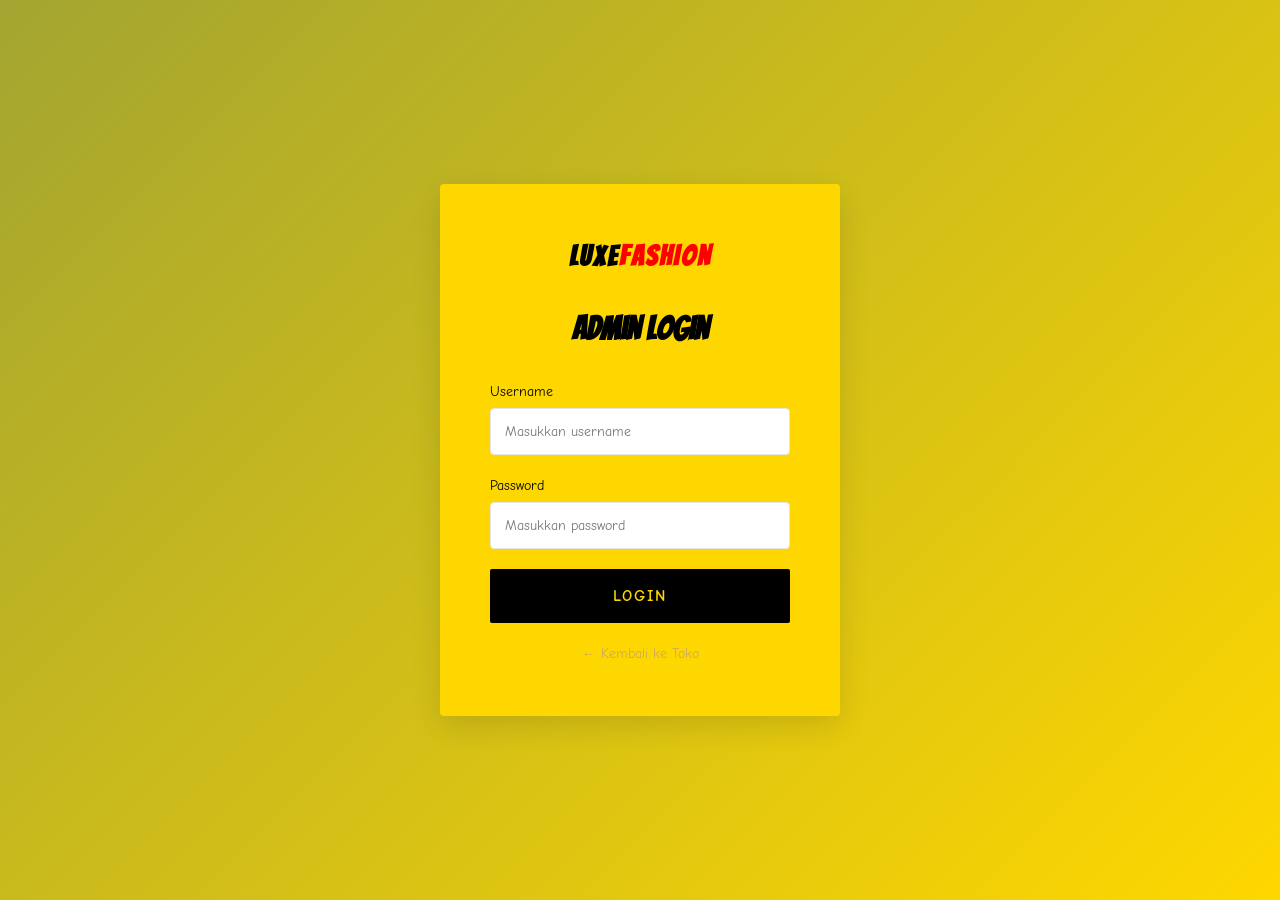
<file: admin.html>
<!DOCTYPE html>
<html lang="id">
<head>
  <meta charset="UTF-8">
  <meta name="viewport" content="width=device-width, initial-scale=1.0">
<title>Admin Panel - LUXE FASHION (Cartoon Theme)</title>
  <meta name="description" content="Admin panel for LUXE FASHION e-commerce">
  
  <!-- Fonts -->
  <link rel="preconnect" href="https://fonts.googleapis.com">
  <link rel="preconnect" href="https://fonts.gstatic.com" crossorigin>
<link href="https://fonts.googleapis.com/css2?family=Bangers&family=Comic+Neue:wght@400;700&display=swap" rel="stylesheet">
  
  <!-- Styles -->
  <link rel="stylesheet" href="style.css">
</head>
<body>
  <!-- Admin Login -->
  <div id="adminLogin" class="admin-login">
    <div class="login-box">
      <div class="logo">LUXE<span>FASHION</span></div>
      <h2>Admin Login</h2>
      
      <form id="loginForm">
        <div class="form-group">
          <label for="username">Username</label>
          <input type="text" id="username" name="username" placeholder="Masukkan username" required>
        </div>
        
        <div class="form-group">
          <label for="password">Password</label>
          <input type="password" id="password" name="password" placeholder="Masukkan password" required>
        </div>
        
        <button type="submit" class="buy-btn">Login</button>
      </form>
      
      <p style="text-align: center; margin-top: 20px; font-size: 12px; color: #666;">
      </p>
      
      <p style="text-align: center; margin-top: 10px;">
        <a href="index.html" style="color: #C9A962;">← Kembali ke Toko</a>
      </p>
    </div>
  </div>

  <!-- Admin Dashboard -->
  <div id="adminDashboard" class="admin-dashboard">
    <header class="admin-header">
      <div class="logo">LUXE<span>FASHION</span> Admin</div>
      
<nav class="admin-nav">
        <button class="admin-nav-btn active" data-target="products">Produk</button>
        <button class="admin-nav-btn" data-target="payments">Pembayaran</button>
        <button class="admin-nav-btn" data-target="testimonials">Testimoni</button>
        <button class="admin-nav-btn" data-target="about">Tentang Kami</button>
        <button class="admin-nav-btn" id="logoutBtn">Logout</button>
      </nav>
    </header>
    
    <main class="admin-content">
      <!-- Products Management -->
      <section id="products" class="admin-section active">
        <h2>Manajemen Produk</h2>
        
<!-- Add/Edit Product Form -->
        <div class="admin-form">
          <h3 id="formTitle">Tambah Produk Baru</h3>
          
          <div class="form-row">
            <div class="form-group">
              <label for="productName">Nama Produk *</label>
              <input type="text" id="productName" placeholder="Contoh: Elegant White Blouse" required>
            </div>
            
            <div class="form-group">
              <label for="productPrice">Harga (Rp) *</label>
              <input type="number" id="productPrice" placeholder="Contoh: 350000" required>
            </div>
          </div>
          
          <div class="form-group">
            <label for="productDescription">Deskripsi Produk *</label>
            <textarea id="productDescription" placeholder="Deskripsi lengkap produk" rows="4" required></textarea>
          </div>
          
          <div class="form-row">
            <div class="form-group">
              <label for="productBadge">Badge (Opsional)</label>
              <input type="text" id="productBadge" placeholder="Contoh: New, Best Seller">
            </div>
            
            <div class="form-group">
              <label>Ukuran Tersedia *</label>
              <div style="display: flex; gap: 15px; margin-top: 5px;">
                <label><input type="checkbox" name="sizes" value="S"> S</label>
                <label><input type="checkbox" name="sizes" value="M"> M</label>
                <label><input type="checkbox" name="sizes" value="L"> L</label>
                <label><input type="checkbox" name="sizes" value="XL"> XL</label>
                <label><input type="checkbox" name="sizes" value="XXL"> XXL</label>
              </div>
            </div>
          </div>
          
          <div class="form-group">
            <label>Foto Produk (Maksimal 5) *</label>
            <div class="image-upload-area" id="imageUploadArea">
              <p>Klik untuk upload foto</p>
              <p style="font-size: 12px; color: #666;">PNG, JPG max 5MB per file</p>
              <input type="file" id="productImages" accept="image/*" multiple style="display: none;">
            </div>
            <div id="imagePreview" class="image-preview-grid">
              <!-- Image previews will be rendered here -->
            </div>
          </div>
          
          <div style="display: flex; gap: 10px;">
            <button id="saveProductBtn" class="buy-btn" style="flex: 1;">Simpan Produk</button>
            <button id="cancelEditBtn" class="btn-delete" style="display: none;">Batal</button>
          </div>
        </div>
        
        <!-- Products Table -->
        <div style="margin-top: 30px; overflow-x: auto;">
          <table class="admin-table">
            <thead>
              <tr>
                <th>ID</th>
                <th>Foto</th>
                <th>Nama Produk</th>
                <th>Harga</th>
                <th>Ukuran</th>
                <th>Aksi</th>
              </tr>
            </thead>
            <tbody id="productsTableBody">
              <!-- Products will be rendered here -->
            </tbody>
          </table>
        </div>
      </section>
      
      <!-- Payment Settings -->
      <section id="payments" class="admin-section">
        <h2>Pengaturan Pembayaran</h2>
        
        <!-- WhatsApp Number -->
        <div class="admin-form" style="margin-bottom: 30px;">
          <h3>Nomor WhatsApp Penjual</h3>
          <p style="font-size: 13px; color: #666; margin-bottom: 15px;">Nomor ini akan menerima pesan pesanan dari pelanggan</p>
          
          <div class="form-group">
            <label for="whatsappNumber">Nomor WhatsApp</label>
            <input type="text" id="whatsappNumber" placeholder="Contoh: 6281234567890">
          </div>
          
          <button id="saveWhatsAppBtn" class="btn-edit">Simpan Nomor WhatsApp</button>
        </div>
        
        <!-- Bank Accounts -->
        <div class="payment-card">
          <h4>Kelola Rekening Bank</h4>
          
          <div id="bankForm" class="admin-form" style="margin-bottom: 20px;">
            <div class="form-row">
              <div class="form-group">
                <label for="bankName">Nama Bank</label>
                <input type="text" id="bankName" placeholder="Contoh: Bank BCA">
              </div>
              
              <div class="form-group">
                <label for="bankAccountNumber">Nomor Rekening</label>
                <input type="text" id="bankAccountNumber" placeholder="Contoh: 1234567890">
              </div>
              
              <div class="form-group">
                <label for="bankAccountName">Nama Pemilik</label>
                <input type="text" id="bankAccountName" placeholder="Contoh: Fashion Store">
              </div>
            </div>
            
            <button onclick="addBank()" class="btn-edit">Tambah Rekening</button>
          </div>
          
          <table class="admin-table">
            <thead>
              <tr>
                <th>Nama Bank</th>
                <th>Nomor Rekening</th>
                <th>Nama Pemilik</th>
                <th>Aksi</th>
              </tr>
            </thead>
            <tbody id="banksTableBody">
              <!-- Banks will be rendered here -->
            </tbody>
          </table>
        </div>
        
        <!-- E-Wallets -->
        <div class="payment-card" style="margin-top: 20px;">
          <h4>Kelola E-Wallet</h4>
          
          <div id="walletForm" class="admin-form" style="margin-bottom: 20px;">
            <div class="form-row">
              <div class="form-group">
                <label for="walletName">Nama E-Wallet</label>
                <input type="text" id="walletName" placeholder="Contoh: GoPay">
              </div>
              
              <div class="form-group">
                <label for="walletNumber">Nomor</label>
                <input type="text" id="walletNumber" placeholder="Contoh: 081234567890">
              </div>
            </div>
            
            <button onclick="addWallet()" class="btn-edit">Tambah E-Wallet</button>
          </div>
          
          <table class="admin-table">
            <thead>
              <tr>
                <th>Nama E-Wallet</th>
                <th>Nomor</th>
                <th>Aksi</th>
              </tr>
            </thead>
            <tbody id="walletsTableBody">
              <!-- Wallets will be rendered here -->
            </tbody>
          </table>
        </div>
        
        <!-- QR Code -->
        <div class="payment-card" style="margin-top: 20px;">
          <h4>QR Code Pembayaran</h4>
          <p style="font-size: 13px; color: #666; margin-bottom: 15px;">Upload QR Code untuk pembayaran via QR</p>
          
          <div class="form-group">
            <label>Upload QR Code</label>
            <div class="image-upload-area" onclick="document.getElementById('qrCodeUpload').click()">
              <p>Klik untuk upload QR Code</p>
              <p style="font-size: 12px; color: #666;">PNG, JPG max 5MB</p>
              <input type="file" id="qrCodeUpload" accept="image/*" style="display: none;">
            </div>
            <div id="qrCodePreview" style="margin-top: 15px;">
              <!-- QR Code preview will be shown here -->
            </div>
          </div>
        </div>
      </section>
      
      <!-- About Us -->
      <section id="about" class="admin-section">
        <h2>Pengaturan Tentang Kami</h2>
        
        <div class="admin-form">
          <div class="form-group">
            <label for="aboutBrandName">Nama Brand</label>
            <input type="text" id="aboutBrandName" placeholder="Contoh: LUXE FASHION">
          </div>
          
          <div class="form-group">
            <label for="aboutDescription">Deskripsi</label>
            <textarea id="aboutDescription" rows="4" placeholder="Deskripsi tentang brand"></textarea>
          </div>
          
          <div class="form-group">
            <label for="aboutVision">Visi</label>
            <textarea id="aboutVision" rows="3" placeholder="Visi perusahaan"></textarea>
          </div>
          
          <div class="form-group">
            <label for="aboutMission">Misi</label>
            <textarea id="aboutMission" rows="3" placeholder="Misi perusahaan"></textarea>
          </div>
          
          <h3 style="margin: 20px 0 15px;">Informasi Kontak</h3>
          
          <div class="form-row">
            <div class="form-group">
              <label for="aboutEmail">Email</label>
              <input type="email" id="aboutEmail" placeholder="hello@luxefashion.com">
            </div>
            
            <div class="form-group">
              <label for="aboutPhone">Telepon</label>
              <input type="text" id="aboutPhone" placeholder="+62 812 3456 7890">
            </div>
          </div>
          
          <div class="form-group">
            <label for="aboutAddress">Alamat</label>
            <textarea id="aboutAddress" rows="2" placeholder="Alamat lengkap"></textarea>
          </div>
          
          <button id="saveAboutBtn" class="buy-btn">Simpan Perubahan</button>
        </div>
</section>
      
      <!-- Testimonials -->
      <section id="testimonials" class="admin-section">
        <h2>Manajemen Testimoni</h2>
        
        <!-- Add/Edit Testimonial Form -->
        <div class="admin-form">
          <h3 id="testimonialFormTitle">Tambah Testimoni Baru</h3>
          
          <div class="form-row">
            <div class="form-group">
              <label for="testimonialName">Nama Pelanggan *</label>
              <input type="text" id="testimonialName" placeholder="Contoh: Siti Rahayu" required>
            </div>
            
            <div class="form-group">
              <label for="testimonialRating">Rating (1-5) *</label>
              <select id="testimonialRating" required>
                <option value="5">5 Bintang</option>
                <option value="4">4 Bintang</option>
                <option value="3">3 Bintang</option>
                <option value="2">2 Bintang</option>
                <option value="1">1 Bintang</option>
              </select>
            </div>
          </div>
          
          <div class="form-group">
            <label for="testimonialComment">Komentar *</label>
            <textarea id="testimonialComment" rows="3" placeholder="Contoh: Kualitas bajunya sangat bagus!" required></textarea>
          </div>
          
          <div class="form-group">
            <label>Foto Testimoni (Opsional) - Maksimal 5 foto</label>
            <div class="image-upload-area" onclick="document.getElementById('testimonialImages').click()">
              <p>Klik untuk upload foto</p>
              <p style="font-size: 12px; color: #666;">PNG, JPG max 5MB per file, maksimal 5 foto</p>
              <input type="file" id="testimonialImages" accept="image/*" multiple style="display: none;">
            </div>
            <div id="testimonialImagesPreview" class="image-preview-grid" style="margin-top: 10px;"></div>
          </div>
          
          <div style="display: flex; gap: 10px;">
            <button id="saveTestimonialBtn" class="buy-btn" style="flex: 1;">Simpan Testimoni</button>
            <button id="cancelTestimonialEditBtn" class="btn-delete" style="display: none;">Batal</button>
          </div>
        </div>
        
        <!-- Testimonials Table -->
        <div style="margin-top: 30px; overflow-x: auto;">
          <table class="admin-table">
            <thead>
              <tr>
                <th>ID</th>
                <th>Foto</th>
                <th>Nama</th>
                <th>Rating</th>
                <th>Komentar</th>
                <th>Aksi</th>
              </tr>
            </thead>
            <tbody id="testimonialsTableBody">
              <!-- Testimonials will be rendered here -->
            </tbody>
          </table>
        </div>
      </section>
    </main>
  </div>

  <!-- Scripts -->
  <script src="Admin.js"></script>
</body>
</html>
</file>
<file: style.css>
/* ============================================
   FASHION E-COMMERCE - CARTOON THEME
   ============================================ */

/* CSS Variables */
:root {
  /* Color Palette */
  --primary-bg: #ffd700;
  --secondary-bg: #ffd700;
  --tertiary-bg: #a3a531;
  --primary-text: #000000;
  --secondary-text: #000000;
  --accent-gold: #000000;
  --accent-gold-hover: #B8974F;
  --accent-silver: #A8A8A8;
  --border-color: #E5E5E5;
  --success: #4CAF50;
  --error: #ffffff;
  
  /* Typography */
--font-heading: 'Bangers', cursive;
  --font-body: 'Comic Neue', cursive;
  
  /* Spacing */
  --spacing-xs: 5px;
  --spacing-sm: 10px;
  --spacing-md: 20px;
  --spacing-lg: 30px;
  --spacing-xl: 50px;
  
  /* Transitions */
  --transition-fast: 0.2s ease;
  --transition-medium: 0.3s ease;
  --transition-slow: 0.5s ease;
  
  /* Shadows */
  --shadow-sm: 0 2px 5px rgba(0,0,0,0.05);
  --shadow-md: 0 5px 15px rgba(0,0,0,0.08);
  --shadow-lg: 0 10px 30px rgba(0,0,0,0.12);
}

/* Reset & Base Styles */
* {
  margin: 0;
  padding: 0;
  box-sizing: border-box;
}

html {
  scroll-behavior: smooth;
}

body {
  font-family: var(--font-body);
  font-size: 14px;
  line-height: 1.6;
  color: var(--primary-text);
  background-color: var(--primary-bg);
  overflow-x: hidden;
  background-image: url(https://th.bing.com/th/id/R.20b1b335e2b121cfa421697ba0406941?rik=gcS9%2fRlh0c82kw&riu=http%3a%2f%2fpkmhobby.com%2fcdn%2fshop%2farticles%2fgiorgio-trovato-scWhKf1ltv4-unsplash-_1.webp%3fcrop%3dcenter%26height%3d1200%26v%3d1690278147%26width%3d1200&ehk=CsU1o5ybuj%2ben3xw2FOLfcXdJkmFup4%2bz1wBGtT408Y%3d&risl=&pid=ImgRaw&r=0);
  
}

a {
  text-decoration: none;
  color: inherit;
  transition: var(--transition-fast);
}

img {
  max-width: 100%;
  height: auto;
  display: block;
}

ul {
  list-style: none;
}

button {
  font-family: var(--font-body);
  cursor: pointer;
  border: none;
  outline: none;
}

input, textarea, select {
  font-family: var(--font-body);
  font-size: 14px;
  outline: none;
}

/* Typography */
h1, h2, h3, h4, h5, h6 {
  font-family: var(--font-heading);
  font-weight: 600;
  line-height: 1.3;
}

h1 { font-size: 42px; }
h2 { font-size: 32px; }
h3 { font-size: 24px; }
h4 { font-size: 20px; }

/* Container */
.container {
  max-width: 1200px;
  margin: 0 auto;
  padding: 0 var(--spacing-md);
}

/* ============================================
   HEADER & NAVIGATION
   ============================================ */
.header {
  position: fixed;
  top: 0;
  left: 0;
  right: 0;
  background: var(--primary-bg);
  box-shadow: var(--shadow-sm);
  z-index: 1000;
  transition: var(--transition-medium);
}

.header.scrolled {
  box-shadow: var(--shadow-md);
}

.nav-container {
  display: flex;
  justify-content: space-between;
  align-items: center;
  padding: var(--spacing-md) var(--spacing-lg);
  max-width: 1400px;
  margin: 0 auto;
}

.logo {
  font-family: var(--font-heading);
  font-size: 28px;
  font-weight: 700;
  color: var(--primary-text);
  letter-spacing: 2px;
}

.logo span {
  color: red;
}

.nav-menu {
  display: flex;
  align-items: center;
  gap: var(--spacing-lg);
}

.nav-link {
  font-size: 14px;
  font-weight: 500;
  color: var(--primary-text);
  position: relative;
  padding: var(--spacing-xs) 0;
}

.nav-link::after {
  content: '';
  position: absolute;
  bottom: 0;
  left: 0;
  width: 0;
  height: 2px;
  background: var(--accent-gold);
  transition: var(--transition-medium);
}

.nav-link:hover::after,
.nav-link.active::after {
  width: 100%;
}

.nav-link:hover {
  color: var(--accent-gold);
}

/* Mobile Menu Toggle */
.menu-toggle {
  display: none;
  flex-direction: column;
  gap: 5px;
  cursor: pointer;
  padding: 5px;
}

.menu-toggle span {
  width: 25px;
  height: 2px;
  background: var(--primary-text);
  transition: var(--transition-fast);
}

.menu-toggle.active span:nth-child(1) {
  transform: rotate(45deg) translate(5px, 5px);
}

.menu-toggle.active span:nth-child(2) {
  opacity: 0;
}

.menu-toggle.active span:nth-child(3) {
  transform: rotate(-45deg) translate(5px, -5px);
}

/* ============================================
   HERO SECTION
   ============================================ */
.hero {
  padding: 150px var(--spacing-lg) var(--spacing-xl);
  background: linear-gradient(135deg, var(--tertiary-bg) 0%, var(--secondary-bg) 100%);
  text-align: center;
  position: relative;
  overflow: hidden;
  background: linear-gradient(rgba(0,0,0,5.5), rgba(0,0,0,0.5)), url('https://static0.gamerantimages.com/wordpress/wp-content/uploads/2025/01/pokemon-tcg-pocket-rearrange-decks-quality-of-life-feature.jpg');
  background-size: cover;
  background-position: center;
}

.hero::before {
  content: '';
  position: absolute;
  top: -50%;
  right: -20%;
  width: 600px;
  height: 600px;
  background: radial-gradient(circle, rgba(201, 169, 98, 0.1) 0%, transparent 70%);
  border-radius: 50%;
  animation: float 8s ease-in-out infinite;
}

@keyframes float {
  0%, 100% { transform: translateY(0) rotate(0deg); }
  50% { transform: translateY(-30px) rotate(5deg); }
}

.hero-content {
  position: relative;
  z-index: 1;
  max-width: 700px;
  margin: 0 auto;
}

.hero-title {
  font-size: 48px;
  margin-bottom: var(--spacing-md);
  opacity: 0;
  animation: fadeInUp 0.8s ease forwards;
  color: gold;
}

.hero-subtitle {
  font-size: 18px;
  color: var(--secondary-text);
  margin-bottom: var(--spacing-lg);
  opacity: 0;
  animation: fadeInUp 0.8s ease 0.2s forwards;
  color: #ffd700;
}

.hero-btn {
  display: inline-block;
  padding: 15px 40px;
  background: var(--accent-gold);
  color: var(--primary-bg);
  font-weight: 600;
  letter-spacing: 1px;
  border-radius: 2px;
  transition: var(--transition-medium);
  opacity: 0;
  animation: fadeInUp 0.8s ease 0.4s forwards;
}

.hero-btn:hover {
  background: var(--accent-gold-hover);
  transform: translateY(-2px);
  box-shadow: var(--shadow-md);
}

@keyframes fadeInUp {
  from {
    opacity: 0;
    transform: translateY(30px);
  }
  to {
    opacity: 1;
    transform: translateY(0);
  }
}

/* ============================================
   PRODUCTS SECTION
   ============================================ */
.section {
  padding: var(--spacing-xl) var(--spacing-lg);
}

.section-header {
  text-align: center;
  margin-bottom: var(--spacing-xl);
}

.section-title {
  font-size: 36px;
  margin-bottom: var(--spacing-sm);
  position: relative;
  display: inline-block;
  color: gold;
  -webkit-text-stroke: 1px #000000;
}

.section-title::after {
  content: '';
  position: absolute;
  bottom: -10px;
  left: 50%;
  transform: translateX(-50%);
  width: 60px;
  height: 3px;
  background: var(--accent-gold);
}

.section-subtitle {
  color: var(--secondary-text);
  font-size: 16px;
  color: gold;
}

/* Product Grid */
.products-grid {
  display: grid;
  grid-template-columns: repeat(auto-fill, minmax(280px, 1fr));
  gap: var(--spacing-lg);
}

.product-card {
  background: var(--primary-bg);
  border: 1px solid var(--border-color);
  border-radius: 4px;
  overflow: hidden;
  transition: var(--transition-medium);
  cursor: pointer;
  opacity: 0;
  animation: fadeInUp 0.6s ease forwards;
}

.product-card:nth-child(1) { animation-delay: 0.1s; }
.product-card:nth-child(2) { animation-delay: 0.2s; }
.product-card:nth-child(3) { animation-delay: 0.3s; }
.product-card:nth-child(4) { animation-delay: 0.4s; }
.product-card:nth-child(5) { animation-delay: 0.5s; }
.product-card:nth-child(6) { animation-delay: 0.6s; }

.product-card:hover {
  transform: translateY(-5px);
  box-shadow: var(--shadow-lg);
}

.product-image {
  position: relative;
  width: 100%;
  height: 350px;
  overflow: hidden;
  background: var(--secondary-bg);
}

.product-image img {
  width: 100%;
  height: 100%;
  object-fit: cover;
  transition: var(--transition-medium);
}

.product-card:hover .product-image img {
  transform: scale(1.05);
}

.product-badge {
  position: absolute;
  top: 15px;
  left: 15px;
  padding: 5px 15px;
  background: var(--accent-gold);
  color: var(--primary-bg);
  font-size: 11px;
  font-weight: 600;
  letter-spacing: 1px;
  text-transform: uppercase;
}

.product-info {
  padding: var(--spacing-md);
}

.product-name {
  font-family: var(--font-heading);
  font-size: 18px;
  margin-bottom: var(--spacing-xs);
  color: var(--primary-text);
}

.product-price {
  font-size: 16px;
  font-weight: 600;
  color: var(--accent-gold);
}

.product-sizes {
  display: flex;
  gap: 5px;
  margin-top: var(--spacing-sm);
}

.size-tag {
  padding: 3px 8px;
  font-size: 11px;
  background: var(--secondary-bg);
  border: 1px solid var(--border-color);
  border-radius: 2px;
}

/* Empty State */
.empty-state {
  text-align: center;
  padding: var(--spacing-xl);
  color: var(--secondary-text);
}

.empty-state svg {
  width: 80px;
  height: 80px;
  margin-bottom: var(--spacing-md);
  opacity: 0.5;
}

/* ============================================
   PRODUCT MODAL
   ============================================ */
.modal-overlay {
  position: fixed;
  top: 0;
  left: 0;
  right: 0;
  bottom: 0;
  background: rgba(0, 0, 0, 0.7);
  z-index: 2000;
  display: none;
  align-items: center;
  justify-content: center;
  padding: var(--spacing-md);
  opacity: 0;
  transition: var(--transition-medium);
}

.modal-overlay.active {
  display: flex;
  opacity: 1;
}

.modal {
  background: var(--primary-bg);
  width: 100%;
  max-width: 900px;
  max-height: 90vh;
  overflow-y: auto;
  border-radius: 4px;
  position: relative;
  transform: scale(0.9);
  transition: var(--transition-medium);
}

.modal-overlay.active .modal {
  transform: scale(1);
}

.modal-close {
  position: absolute;
  top: 15px;
  right: 15px;
  width: 40px;
  height: 40px;
  background: var(--primary-bg);
  border: 1px solid var(--border-color);
  border-radius: 50%;
  display: flex;
  align-items: center;
  justify-content: center;
  cursor: pointer;
  z-index: 10;
  transition: var(--transition-fast);
}

.modal-close:hover {
  background: var(--accent-gold);
  color: var(--primary-bg);
  border-color: var(--accent-gold);
}

.modal-content {
  display: grid;
  grid-template-columns: 1fr 1fr;
  gap: var(--spacing-lg);
  padding: var(--spacing-lg);
}

/* Image Gallery */
.product-gallery {
  display: flex;
  flex-direction: column;
  gap: var(--spacing-sm);
}

.main-image {
  width: 100%;
  height: 400px;
  background: var(--secondary-bg);
  border-radius: 4px;
  overflow: hidden;
}

.main-image img {
  width: 100%;
  height: 100%;
  object-fit: cover;
}

.thumbnail-list {
  display: flex;
  gap: var(--spacing-sm);
}

.thumbnail {
  width: 70px;
  height: 70px;
  border: 2px solid transparent;
  border-radius: 4px;
  overflow: hidden;
  cursor: pointer;
  transition: var(--transition-fast);
  opacity: 0.7;
}

.thumbnail:hover,
.thumbnail.active {
  opacity: 1;
  border-color: var(--accent-gold);
}

.thumbnail img {
  width: 100%;
  height: 100%;
  object-fit: cover;
}

/* Product Details */
.product-details {
  padding: var(--spacing-md) 0;
}

.product-details h2 {
  font-size: 28px;
  margin-bottom: var(--spacing-sm);
}

.product-details .product-price {
  font-size: 24px;
  margin-bottom: var(--spacing-md);
}

.product-description {
  color: var(--secondary-text);
  margin-bottom: var(--spacing-lg);
  line-height: 1.8;
}

.size-selection {
  margin-bottom: var(--spacing-lg);
}

.size-selection h4 {
  margin-bottom: var(--spacing-sm);
}

.size-options {
  display: flex;
  gap: var(--spacing-sm);
  flex-wrap: wrap;
}

.size-option {
  width: 50px;
  height: 50px;
  display: flex;
  align-items: center;
  justify-content: center;
  border: 1px solid var(--border-color);
  background: var(--primary-bg);
  cursor: pointer;
  transition: var(--transition-fast);
  font-weight: 500;
}

.size-option:hover,
.size-option.selected {
  background: var(--accent-gold);
  color: var(--primary-bg);
  border-color: var(--accent-gold);
}

.buy-btn {
  width: 100%;
  padding: 18px;
  background: var(--accent-gold);
  color: var(--primary-bg);
  font-size: 16px;
  font-weight: 600;
  letter-spacing: 2px;
  text-transform: uppercase;
  border-radius: 2px;
  transition: var(--transition-medium);
}

.buy-btn:hover {
  background: var(--accent-gold-hover);
  transform: translateY(-2px);
  box-shadow: var(--shadow-md);
}

/* ============================================
   CHECKOUT SECTION
   ============================================ */
.checkout-section {
  display: none;
  padding: 120px var(--spacing-lg) var(--spacing-xl);
  background: var(--tertiary-bg);
  min-height: 100vh;
}

.checkout-section.active {
  display: block;
  animation: fadeInUp 0.5s ease;
}

.checkout-container {
  max-width: 800px;
  margin: 0 auto;
}

.checkout-title {
  text-align: center;
  margin-bottom: var(--spacing-xl);
}

.checkout-form {
  background: var(--primary-bg);
  padding: var(--spacing-lg);
  border-radius: 4px;
  box-shadow: var(--shadow-md);
}

.form-section {
  margin-bottom: var(--spacing-lg);
  padding-bottom: var(--spacing-lg);
  border-bottom: 1px solid var(--border-color);
}

.form-section:last-child {
  border-bottom: none;
  margin-bottom: 0;
  padding-bottom: 0;
}

.form-section h3 {
  margin-bottom: var(--spacing-md);
  font-size: 20px;
}

.form-group {
  margin-bottom: var(--spacing-md);
}

.form-group label {
  display: block;
  margin-bottom: var(--spacing-xs);
  font-weight: 500;
  color: var(--primary-text);
}

.form-group input,
.form-group textarea,
.form-group select {
  width: 100%;
  padding: 14px;
  border: 1px solid var(--border-color);
  border-radius: 4px;
  transition: var(--transition-fast);
}

.form-group input:focus,
.form-group textarea:focus,
.form-group select:focus {
  border-color: var(--accent-gold);
  box-shadow: 0 0 0 3px rgba(201, 169, 98, 0.1);
}

.form-group textarea {
  min-height: 100px;
  resize: vertical;
}

/* Payment Options */
.payment-options {
  display: grid;
  gap: var(--spacing-md);
}

.payment-option {
  padding: var(--spacing-md);
  border: 1px solid var(--border-color);
  border-radius: 4px;
  cursor: pointer;
  transition: var(--transition-fast);
}

.payment-option:hover,
.payment-option.selected {
  border-color: var(--accent-gold);
  background: rgba(201, 169, 98, 0.05);
}

.payment-option-header {
  display: flex;
  align-items: center;
  gap: var(--spacing-sm);
  font-weight: 600;
}

.payment-option input[type="radio"] {
  width: auto;
  accent-color: var(--accent-gold);
}

.payment-details {
  display: none;
  margin-top: var(--spacing-md);
  padding: var(--spacing-md);
  background: var(--secondary-bg);
  border-radius: 4px;
}

.payment-option.selected .payment-details {
  display: block;
  animation: fadeInUp 0.3s ease;
}

.bank-list,
.wallet-list {
  display: grid;
  gap: var(--spacing-sm);
}

.bank-item,
.wallet-item {
  display: flex;
  justify-content: space-between;
  padding: var(--spacing-sm);
  background: var(--primary-bg);
  border-radius: 4px;
}

.qr-code-container {
  text-align: center;
}

.qr-code-container img {
  max-width: 200px;
  margin: 0 auto var(--spacing-md);
  border: 1px solid var(--border-color);
  padding: var(--spacing-sm);
  border-radius: 4px;
}

.order-summary {
  background: var(--secondary-bg);
  padding: var(--spacing-md);
  border-radius: 4px;
  margin-bottom: var(--spacing-lg);
}

.order-item {
  display: flex;
  justify-content: space-between;
  padding: var(--spacing-sm) 0;
  border-bottom: 1px solid var(--border-color);
}

.order-item:last-child {
  border-bottom: none;
}

.order-total {
  display: flex;
  justify-content: space-between;
  padding-top: var(--spacing-md);
  font-size: 18px;
  font-weight: 600;
}

/* ============================================
   ABOUT US PAGE
   ============================================ */
.about-section {
  display: none;
  padding: 120px var(--spacing-lg) var(--spacing-xl);
  background: var(--primary-bg);
  min-height: 100vh;
}

.about-section.active {
  display: block;
  animation: fadeInUp 0.5s ease;
}

.about-container {
  max-width: 900px;
  margin: 0 auto;
}

.about-header {
  text-align: center;
  margin-bottom: var(--spacing-xl);
}

.about-logo {
  font-family: var(--font-heading);
  font-size: 48px;
  margin-bottom: var(--spacing-md);
}

.about-logo span {
  color: var(--accent-gold);
}

.about-content {
  display: grid;
  gap: var(--spacing-lg);
}

.about-card {
  padding: var(--spacing-lg);
  background: var(--tertiary-bg);
  border-radius: 4px;
  border-left: 4px solid var(--accent-gold);
}

.about-card h3 {
  margin-bottom: var(--spacing-sm);
}

.about-card p {
  color: var(--secondary-text);
  line-height: 1.8;
}

/* ============================================
   FOOTER
   ============================================ */
.footer {
  background: var(--primary-text);
  color: var(--primary-bg);
  padding: var(--spacing-xl) var(--spacing-lg);
}

.footer-content {
  display: grid;
  grid-template-columns: repeat(auto-fit, minmax(200px, 1fr));
  gap: var(--spacing-lg);
  max-width: 1200px;
  margin: 0 auto;
}

.footer-section h4 {
  font-size: 18px;
  margin-bottom: var(--spacing-md);
  color: var(--accent-gold);
  color: #ffd700;
}

.footer-section p,
.footer-section a {
  color: rgba(255, 255, 255, 0.7);
  font-size: 14px;
  line-height: 2;
}

.footer-section a:hover {
  color: var(--accent-gold);
}

.footer-bottom {
  text-align: center;
  padding-top: var(--spacing-lg);
  margin-top: var(--spacing-lg);
  border-top: 1px solid rgba(255, 255, 255, 0.1);
  color: rgba(255, 255, 255, 0.5);
  font-size: 13px;
}

.img-logo {
  width: 50%;
  height: 60%;
}

.Admin {
  color: #B8974F;
  
}

/* ============================================
   ADMIN PANEL STYLES
   ============================================ */
.admin-login {
  min-height: 100vh;
  display: flex;
  align-items: center;
  justify-content: center;
  background: linear-gradient(135deg, var(--tertiary-bg) 0%, var(--secondary-bg) 100%);
  padding: var(--spacing-lg);
}

.login-box {
  background: var(--primary-bg);
  padding: var(--spacing-xl);
  border-radius: 4px;
  box-shadow: var(--shadow-lg);
  width: 100%;
  max-width: 400px;
}

.login-box h2 {
  text-align: center;
  margin-bottom: var(--spacing-lg);
}

.login-box .logo {
  text-align: center;
  margin-bottom: var(--spacing-lg);
}

/* Admin Dashboard */
.admin-dashboard {
  display: none;
  min-height: 100vh;
  background: var(--secondary-bg);
}

.admin-dashboard.active {
  display: block;
}

.admin-header {
  background: var(--primary-bg);
  padding: var(--spacing-md) var(--spacing-lg);
  display: flex;
  justify-content: space-between;
  align-items: center;
  box-shadow: var(--shadow-sm);
}

.admin-nav {
  display: flex;
  gap: var(--spacing-md);
}

.admin-nav-btn {
  padding: 10px 20px;
  background: transparent;
  border: 1px solid var(--border-color);
  border-radius: 4px;
  cursor: pointer;
  transition: var(--transition-fast);
  font-weight: 500;
}

.admin-nav-btn:hover,
.admin-nav-btn.active {
  background: var(--accent-gold);
  color: var(--primary-bg);
  border-color: var(--accent-gold);
}

.admin-content {
  padding: var(--spacing-lg);
  max-width: 1400px;
  margin: 0 auto;
}

.admin-section {
  display: none;
  background: var(--primary-bg);
  padding: var(--spacing-lg);
  border-radius: 4px;
  box-shadow: var(--shadow-sm);
}

.admin-section.active {
  display: block;
  animation: fadeInUp 0.3s ease;
}

.admin-section h2 {
  margin-bottom: var(--spacing-lg);
  padding-bottom: var(--spacing-md);
  border-bottom: 1px solid var(--border-color);
}

/* Admin Forms */
.admin-form {
  display: grid;
  gap: var(--spacing-md);
}

.form-row {
  display: grid;
  grid-template-columns: repeat(auto-fit, minmax(200px, 1fr));
  gap: var(--spacing-md);
}

.image-upload-area {
  border: 2px dashed var(--border-color);
  padding: var(--spacing-lg);
  text-align: center;
  border-radius: 4px;
  cursor: pointer;
  transition: var(--transition-fast);
}

.image-upload-area:hover {
  border-color: var(--accent-gold);
  background: rgba(201, 169, 98, 0.05);
}

.image-preview-grid {
  display: grid;
  grid-template-columns: repeat(5, 1fr);
  gap: var(--spacing-sm);
  margin-top: var(--spacing-md);
}

.image-preview-item {
  position: relative;
  aspect-ratio: 1;
  border: 1px solid var(--border-color);
  border-radius: 4px;
  overflow: hidden;
}

.image-preview-item img {
  width: 100%;
  height: 100%;
  object-fit: cover;
}

.image-preview-item .remove-btn {
  position: absolute;
  top: 5px;
  right: 5px;
  width: 24px;
  height: 24px;
  background: var(--error);
  color: white;
  border: none;
  border-radius: 50%;
  cursor: pointer;
  font-size: 14px;
  line-height: 1;
}

/* Admin Tables */
.admin-table {
  width: 100%;
  border-collapse: collapse;
}

.admin-table th,
.admin-table td {
  padding: var(--spacing-md);
  text-align: left;
  border-bottom: 1px solid var(--border-color);
}

.admin-table th {
  background: var(--tertiary-bg);
  font-weight: 600;
}

.admin-table tr:hover {
  background: var(--secondary-bg);
}

.table-actions {
  display: flex;
  gap: var(--spacing-sm);
}

.btn-edit,
.btn-delete {
  padding: 8px 15px;
  border-radius: 4px;
  font-size: 13px;
  cursor: pointer;
  transition: var(--transition-fast);
}

.btn-edit {
  background: var(--accent-gold);
  color: var(--primary-bg);
  border: none;
}

.btn-edit:hover {
  background: var(--accent-gold-hover);
}

.btn-delete {
  background: transparent;
  color: var(--error);
  border: 1px solid var(--error);
}

.btn-delete:hover {
  background: var(--error);
  color: var(--primary-bg);
}

/* Payment Management */
.payment-card {
  background: var(--secondary-bg);
  padding: var(--spacing-md);
  border-radius: 4px;
  margin-bottom: var(--spacing-md);
}

.payment-card h4 {
  margin-bottom: var(--spacing-sm);
}

.payment-list {
  display: grid;
  gap: var(--spacing-sm);
}

.payment-item {
  display: flex;
  justify-content: space-between;
  align-items: center;
  background: var(--primary-bg);
  padding: var(--spacing-sm) var(--spacing-md);
  border-radius: 4px;
}

.payment-item-actions {
  display: flex;
  gap: var(--spacing-sm);
}

/* ============================================
   RESPONSIVE STYLES
   ============================================ */
@media (max-width: 1024px) {
  .modal-content {
    grid-template-columns: 1fr;
    gap: var(--spacing-md);
  }
  
  .main-image {
    height: 300px;
  }

  .img-logo {
    display: block;
    margin: auto;
  }
}

@media (max-width: 768px) {
  h1 { font-size: 32px; }
  h2 { font-size: 26px; }
  
  .nav-menu {
    position: fixed;
    top: 70px;
    left: 0;
    right: 0;
    background: var(--primary-bg);
    flex-direction: column;
    padding: var(--spacing-lg);
    gap: var(--spacing-md);
    box-shadow: var(--shadow-md);
    transform: translateY(-150%);
    transition: var(--transition-medium);
  }
  
  .nav-menu.active {
    transform: translateY(0);
  }
  
  .menu-toggle {
    display: flex;
  }
  
  .hero {
    padding: 120px var(--spacing-md) var(--spacing-lg);
  }
  
  .hero-title {
    font-size: 36px;
  }
  
  .hero-subtitle {
    font-size: 16px;
  }
  
  .products-grid {
    grid-template-columns: repeat(auto-fill, minmax(220px, 1fr));
    gap: var(--spacing-md);
  }
  
  .product-image {
    height: 280px;
  }
  
  .section {
    padding: var(--spacing-lg) var(--spacing-md);
  }
  
  .section-title {
    font-size: 28px;
  }
  
  .modal {
    max-height: 95vh;
    margin: var(--spacing-sm);
  }
  
  .thumbnail-list {
    overflow-x: auto;
    padding-bottom: var(--spacing-sm);
  }
  
  .thumbnail {
    flex-shrink: 0;
    width: 60px;
    height: 60px;
  }
  
  .checkout-section,
  .about-section {
    padding: 100px var(--spacing-md) var(--spacing-lg);
  }

  .img-logo {
    display: block;
    margin: auto;
  }
  
  .admin-header {
    flex-direction: column;
    gap: var(--spacing-md);
  }
  
  .admin-nav {
    flex-wrap: wrap;
    justify-content: center;
  }
  
  .admin-table {
    font-size: 12px;
  }
  
  .admin-table th,
  .admin-table td {
    padding: var(--spacing-sm);
  }
  
  .image-preview-grid {
    grid-template-columns: repeat(3, 1fr);
  }
  
  .footer-content {
    grid-template-columns: 1fr;
    text-align: center;
  }
}

@media (max-width: 480px) {
  :root {
    font-size: 13px;
  }
  
  .hero-title {
    font-size: 28px;
  }
  
  .products-grid {
    grid-template-columns: 1fr 1fr;
    gap: var(--spacing-sm);
  }
  
  .product-image {
    height: 200px;
  }
  
  .product-info {
    padding: var(--spacing-sm);
  }
  
  .product-name {
    font-size: 14px;
  }
  
  .product-price {
    font-size: 13px;
  }
  
  .product-sizes {
    display: none;
  }
  
  .form-row {
    grid-template-columns: 1fr;
  }
  
  .payment-options {
    gap: var(--spacing-sm);
  }
  
  .size-options {
    gap: var(--spacing-xs);
  }
  
  .size-option {
    width: 42px;
    height: 42px;
    font-size: 12px;
  }
  
  .image-preview-grid {
    grid-template-columns: repeat(2, 1fr);
  }

  .img-logo {
    display: block;
    margin: auto;
  }
  
  .admin-table {
    display: block;
    overflow-x: auto;
  }
}

/* ============================================
   ANIMATIONS
   ============================================ */
@keyframes fadeIn {
  from { opacity: 0; }
  to { opacity: 1; }
}

@keyframes slideIn {
  from {
    opacity: 0;
    transform: translateY(20px);
  }
  to {
    opacity: 1;
    transform: translateY(0);
  }
}

.animate-fade-in {
  animation: fadeIn 0.5s ease forwards;
}

.animate-slide-in {
  animation: slideIn 0.5s ease forwards;
}

/* Loading Spinner */
.spinner {
  width: 40px;
  height: 40px;
  border: 3px solid var(--border-color);
  border-top-color: var(--accent-gold);
  border-radius: 50%;
  animation: spin 1s linear infinite;
}

@keyframes spin {
  to { transform: rotate(360deg); }
}

/* Toast Notification */
.toast {
  position: fixed;
  bottom: 30px;
  right: 30px;
  padding: var(--spacing-md) var(--spacing-lg);
  background: var(--primary-text);
  color: var(--primary-bg);
  border-radius: 4px;
  box-shadow: var(--shadow-lg);
  transform: translateY(100px);
  opacity: 0;
  transition: var(--transition-medium);
  z-index: 3000;
}

.toast.show {
  transform: translateY(0);
  opacity: 1;
}

.toast.success {
  background: var(--success);
}

.toast.error {
  background: var(--error);
}

/* Scroll to Top Button */
.scroll-top {
  position: fixed;
  bottom: 30px;
  right: 30px;
  width: 50px;
  height: 50px;
  background: var(--accent-gold);
  color: var(--primary-bg);
  border: none;
  border-radius: 50%;
  cursor: pointer;
  display: none;
  align-items: center;
  justify-content: center;
  box-shadow: var(--shadow-md);
  transition: var(--transition-fast);
  z-index: 999;
}

.scroll-top:hover {
  background: var(--accent-gold-hover);
  transform: translateY(-3px);
}

.scroll-top.visible {
  display: flex;
}

/* Utility Classes */
.hidden {
  display: none !important;
}

.text-center {
  text-align: center;
}

.text-gold {
  color: var(--accent-gold);
}

.mt-1 { margin-top: var(--spacing-sm); }
.mt-2 { margin-top: var(--spacing-md); }
.mt-3 { margin-top: var(--spacing-lg); }
.mb-1 { margin-bottom: var(--spacing-sm); }
.mb-2 { margin-bottom: var(--spacing-md); }
.mb-3 { margin-bottom: var(--spacing-lg); }

/* ============================================
   TESTIMONIALS SECTION
   ============================================ */
.testimonials-section {
  padding: var(--spacing-xl) var(--spacing-lg);
  background: var(--secondary-bg);
}

.testimonials-grid {
  display: grid;
  grid-template-columns: repeat(auto-fill, minmax(320px, 1fr));
  gap: var(--spacing-lg);
}

.testimonial-card {
  background: var(--primary-bg);
  padding: var(--spacing-lg);
  border-radius: 4px;
  box-shadow: var(--shadow-sm);
  transition: var(--transition-medium);
  opacity: 0;
  animation: fadeInUp 0.6s ease forwards;
}

.testimonial-card:hover {
  transform: translateY(-5px);
  box-shadow: var(--shadow-md);
}

.testimonial-header {
  display: flex;
  align-items: center;
  gap: var(--spacing-md);
  margin-bottom: var(--spacing-md);
}

.testimonial-avatar {
  width: 60px;
  height: 60px;
  border-radius: 50%;
  background: linear-gradient(135deg, #C9A962, #B8974F);
  display: flex;
  align-items: center;
  justify-content: center;
  border: 2px solid var(--accent-gold);
}

.testimonial-initials {
  color: #fff;
  font-size: 20px;
  font-weight: 600;
  text-transform: uppercase;
}

.testimonial-info {
  flex: 1;
}

.testimonial-name {
  font-size: 16px;
  font-weight: 600;
  margin-bottom: 5px;
  color: var(--primary-text);
}

.testimonial-rating {
  display: flex;
  gap: 2px;
}

.testimonial-rating .star {
  color: var(--border-color);
  font-size: 14px;
}

.testimonial-rating .star.filled {
  color: var(--accent-gold);
}

.testimonial-comment {
  color: var(--secondary-text);
  line-height: 1.7;
  font-style: italic;
  margin-bottom: var(--spacing-md);
}

.testimonial-product {
  border-top: 1px solid var(--border-color);
  padding-top: var(--spacing-md);
  margin-top: var(--spacing-md);
}

.testimonial-product img {
  width: 80px;
  height: 80px;
  object-fit: cover;
  border-radius: 4px;
}

/* ============================================
   TESTIMONIAL FORM (Customer Submission)
   ============================================ */
.testimonial-cta {
  text-align: center;
  margin-bottom: var(--spacing-lg);
}

.testimonial-modal {
  max-width: 500px;
  padding: var(--spacing-lg);
}

.testimonial-form-container {
  padding: var(--spacing-md) 0;
}

.testimonial-form-title {
  text-align: center;
  font-size: 24px;
  margin-bottom: var(--spacing-xs);
}

.testimonial-form-subtitle {
  text-align: center;
  color: var(--secondary-text);
  margin-bottom: var(--spacing-lg);
  font-size: 14px;
}

.testimonial-form {
  display: flex;
  flex-direction: column;
  gap: var(--spacing-md);
}

/* Star Rating */
.star-rating {
  display: flex;
  gap: 5px;
  cursor: pointer;
  margin-top: var(--spacing-xs);
}

.star-rating .star {
  font-size: 28px;
  color: var(--border-color);
  transition: var(--transition-fast);
}

.star-rating .star:hover,
.star-rating .star.active {
  color: var(--accent-gold);
}

.star-rating .star.filled {
  color: var(--accent-gold);
}

/* Customer Image Preview */
#customerImagePreview {
  display: flex;
  gap: var(--spacing-sm);
  margin-top: var(--spacing-sm);
}

#customerImagePreview .image-preview-item {
  width: 80px;
  height: 80px;
}

#customerImagePreview .image-preview-item img {
  width: 100%;
  height: 100%;
  object-fit: cover;
  border-radius: 4px;
}

/* Remove customer testimonial photo */
.remove-customer-image {
  position: absolute;
  top: -5px;
  right: -5px;
  width: 20px;
  height: 20px;
  background: var(--error);
  color: white;
  border: none;
  border-radius: 50%;
  cursor: pointer;
  font-size: 12px;
  line-height: 1;
  display: flex;
  align-items: center;
  justify-content: center;
}

/* Success message after submission */
.testimonial-success-message {
  text-align: center;
  padding: var(--spacing-xl);
}

.testimonial-success-message svg {
  width: 80px;
  height: 80px;
  color: var(--success);
  margin-bottom: var(--spacing-md);
}

.testimonial-success-message h3 {
  color: var(--success);
  margin-bottom: var(--spacing-sm);
}

.testimonial-success-message p {
  color: var(--secondary-text);
}

/* Responsive testimonial form */
@media (max-width: 480px) {
  .testimonial-modal {
    margin: var(--spacing-sm);
    max-width: calc(100% - var(--spacing-lg));
  }
  
  .star-rating .star {
    font-size: 24px;
  }
}
</file>
